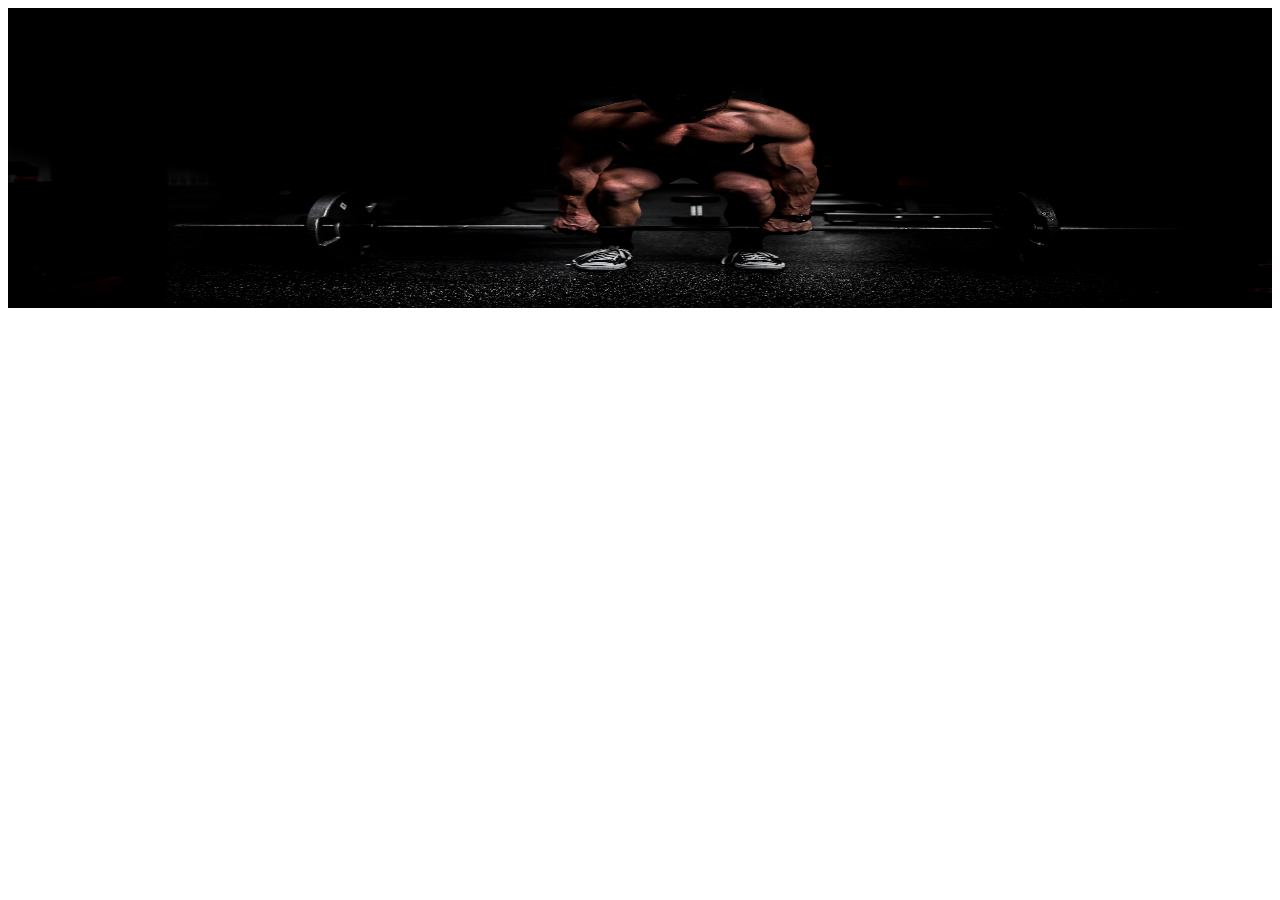
<file: img slider.html>
<!DOCTYPE html>
<html lang="en">
<head>
    <meta charset="UTF-8">
    <meta http-equiv="X-UA-Compatible" content="IE=edge">
    <meta name="viewport" content="width=device-width, initial-scale=1.0">
    <title>Document</title>
    <link rel="stylesheet" href="img slider.css">
</head>
<div class="slider">
    <div class="slides">
      <img src="g1.png">
      <img src="g11.png">
      <img src="g4.png">
      <img src="g6.png">
      <img src="g1.png">
    </div>
  </div>  
      
</body>
</html>
</file>
<file: img slider.css>
.slider {
    width: 100%;
    height: 300px;
    overflow: hidden;
  }
  
  .slides {
    display: flex;
    animation: slide 20s infinite;
    width: 500%; /* updated from 400% */
  }
  
  .slides img {
    width: 20%; /* updated from 25% */
    height: 300px;
  }
  
  @keyframes slide {
    0% {
      transform: translateX(0);
    }
    20% {
      transform: translateX(0);
    }
    25% {
      transform: translateX(-100%);
    }
    45% {
      transform: translateX(-100%);
    }
    50% {
      transform: translateX(-200%);
    }
    70% {
      transform: translateX(-200%);
    }
    75% {
      transform: translateX(-300%);
    }
    95% {
      transform: translateX(-300%);
    }
    100% {
      transform: translateX(-400%);
    }
  }
</file>
